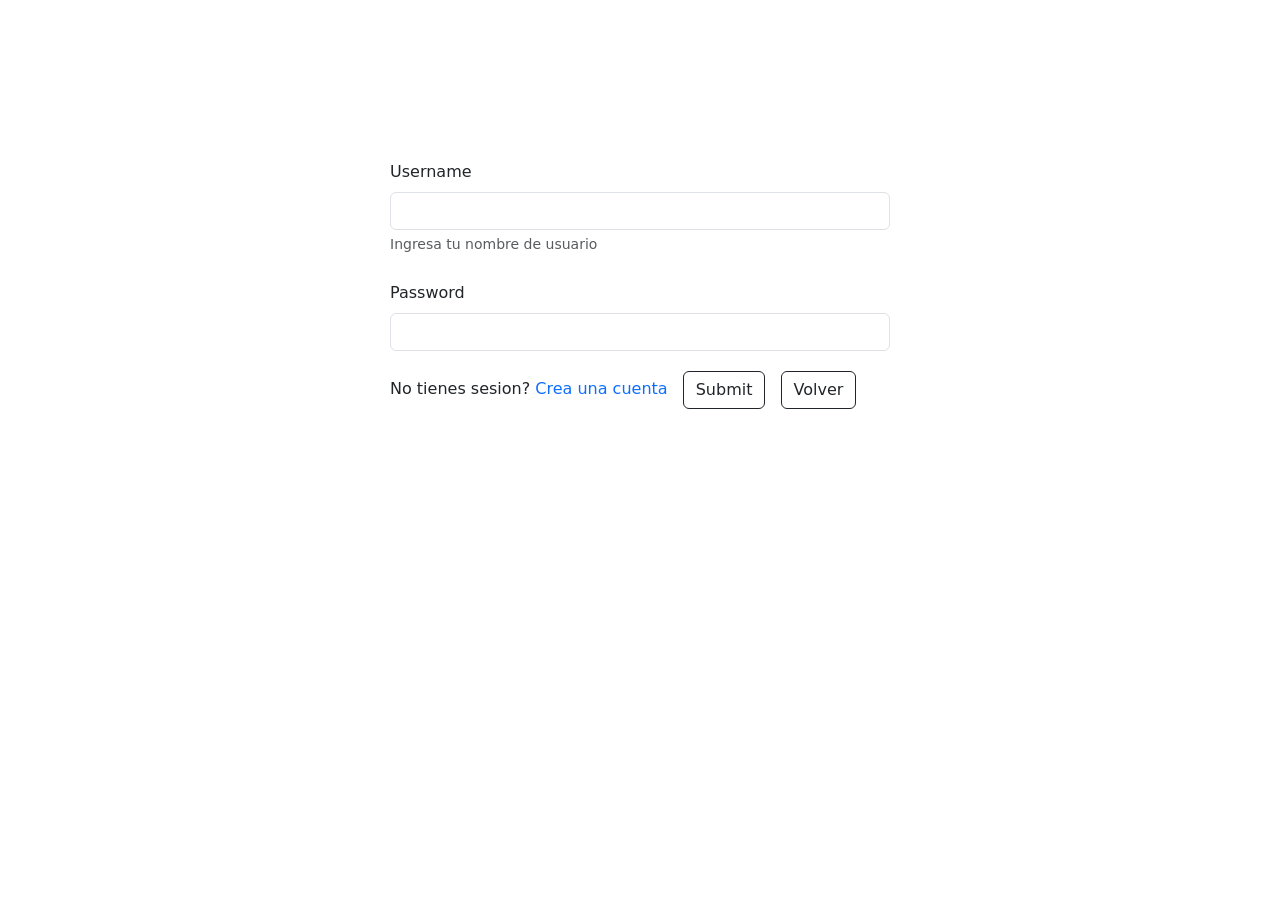
<file: src/main/webapp/login.html>
<!DOCTYPE html>
<html lang="en">

<head>
  <meta charset="UTF-8">
  <meta http-equiv="X-UA-Compatible" content="IE=edge">
  <meta name="viewport" content="width=device-width, initial-scale=1.0">
  <link href="https://cdn.jsdelivr.net/npm/bootstrap@5.1.3/dist/css/bootstrap.min.css" rel="stylesheet"
    integrity="sha384-1BmE4kWBq78iYhFldvKuhfTAU6auU8tT94WrHftjDbrCEXSU1oBoqyl2QvZ6jIW3" crossorigin="anonymous">
  <script src="https://cdn.jsdelivr.net/npm/bootstrap@5.1.3/dist/js/bootstrap.bundle.min.js"
    integrity="sha384-ka7Sk0Gln4gmtz2MlQnikT1wXgYsOg+OMhuP+IlRH9sENBO0LRn5q+8nbTov4+1p"
    crossorigin="anonymous"></script>
  <link rel="stylesheet" href="./css/login.css">
  <title>Login</title>
</head>

<body>
  <div class="container">


    <form class="ingresar" id="formElem">
      <div class="mb-3">
        <label for="username" class="form-label">Username</label>
        <input type="text" name="username" class="form-control" id="username" aria-describedby="emailHelp">
        <div id="emailHelp" class="form-text">Ingresa tu nombre de usuario</div>
      </div>
      <div class="mb-3">
        <label for="password" class="form-label">Password</label>
        <input type="password" name="password" class="form-control" id="password">
      </div>
      <label for="password" class="form-label">No tienes sesion?</label>
      <a href="./register.html">Crea una cuenta</a>
      <button type="submit" class="btn btn-outline-dark">Submit</button>
      <button type="button" formaction="./index.html" class="btn btn-outline-dark">Volver</button>
    </form>
    <script>
      formElem.onsubmit = async (e)=>{
        e.preventDefault();

        let user = await document.getElementById("username").value;
        let password = await document.getElementById("password").value;

        let response = await fetch('./api/users/'+user+'?password='+password,{method: 'GET'});

        if(response.ok){
          let result = await response.json();

          console.log(result);
          localStorage.setItem('user',result["username"]);
          localStorage.setItem('fcoins',result["fcoins"]);
          if(result["role"]=='Comprador'){
            window.location.href = "homeComprador.html";
          }
          if(result["role"]=='Artista'){
            window.location.href = "homeArtista.html";
          }

        }else{
          alert('Informacion erronea, intente nuevamente')
        }
      }
    </script>
  </div>
</body>
</html>
</file>
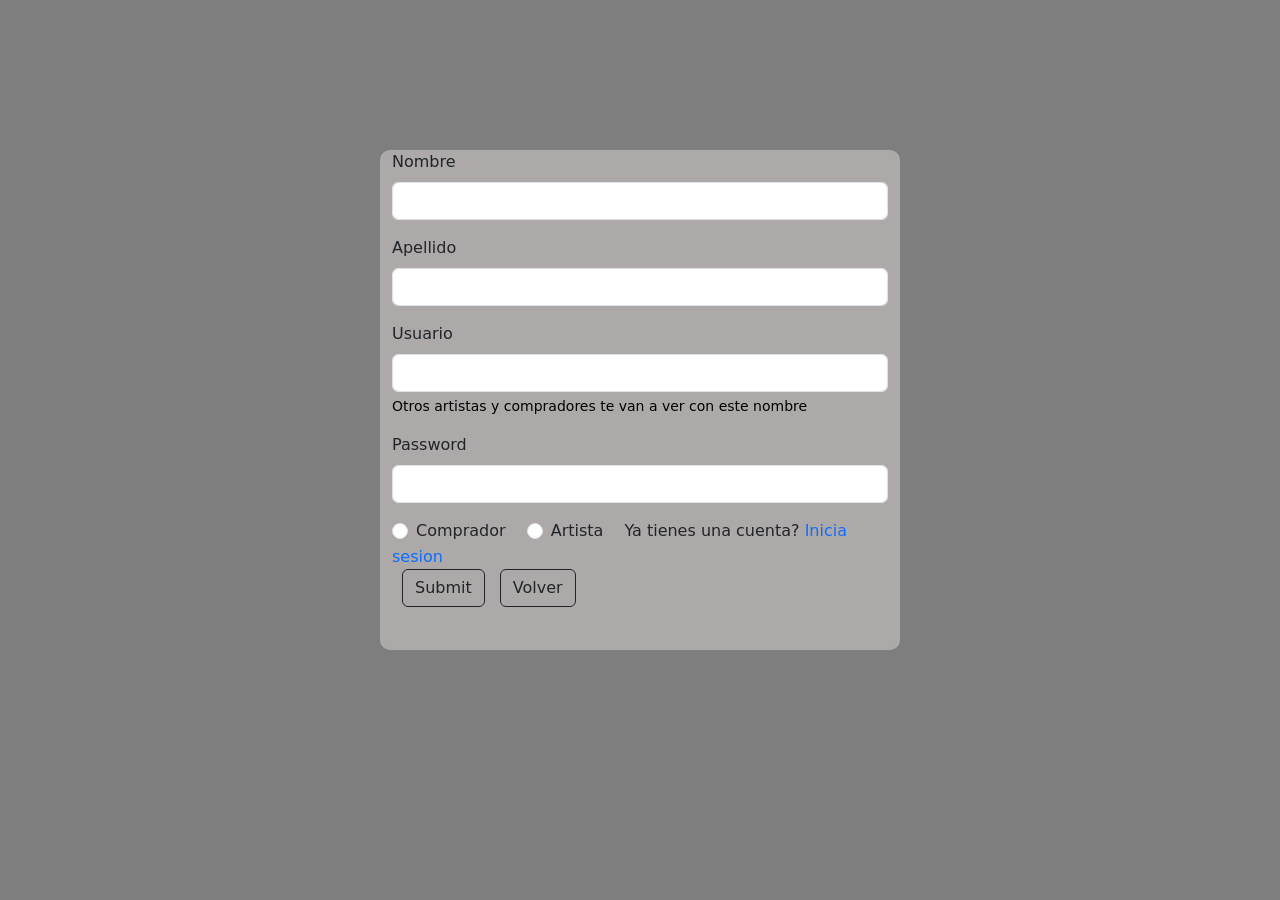
<file: src/main/webapp/register.html>
<!DOCTYPE html>
<html lang="en">

<head>
  <meta charset="UTF-8">
  <meta http-equiv="X-UA-Compatible" content="IE=edge">
  <meta name="viewport" content="width=device-width, initial-scale=1.0">
  <link href="https://cdn.jsdelivr.net/npm/bootstrap@5.1.3/dist/css/bootstrap.min.css" rel="stylesheet"
    integrity="sha384-1BmE4kWBq78iYhFldvKuhfTAU6auU8tT94WrHftjDbrCEXSU1oBoqyl2QvZ6jIW3" crossorigin="anonymous">
  <script src="https://cdn.jsdelivr.net/npm/bootstrap@5.1.3/dist/js/bootstrap.bundle.min.js"
    integrity="sha384-ka7Sk0Gln4gmtz2MlQnikT1wXgYsOg+OMhuP+IlRH9sENBO0LRn5q+8nbTov4+1p"
    crossorigin="anonymous"></script>
  <link rel="stylesheet" href="./css/register.css">
  <title>Register</title>
</head>

<body>
  <div class="container">


    <form id="formRegister">
      <div class="mb-3">
        <label for="name" class="form-label">Nombre</label>
        <input type="text" name="name" class="form-control" id="name" aria-describedby="emailHelp">

      </div>
      <div class="mb-3">
        <label for="name" class="form-label">Apellido</label>
        <input type="text" name="lastname" class="form-control" id="lastname" aria-describedby="emailHelp">

      </div>
      <div class="mb-3">
        <label for="name" class="form-label">Usuario</label>
        <input type="text" name="username" class="form-control" id="username" aria-describedby="emailHelp">
        <div id="emailHelp" class="form-text">Otros artistas y compradores te van a ver con este nombre</div>
      </div>
      <div class="mb-3">
        <label for="password" class="form-label">Password</label>
        <input type="password" name="password" class="form-control" id="password">
      </div>
      <div class="form-check form-check-inline">
        <input class="form-check-input" name="role" type="radio" name="role" id="roleC" value="comprador">
        <label class="form-check-label" for="roleC">Comprador</label>
      </div>
      <div class="form-check form-check-inline">
        <input class="form-check-input" name="role" type="radio" name="role" id="roleA" value="artista">
        <label class="form-check-label">Artista</label>
      </div>
      <label class="form-check-label">Ya tienes una cuenta?</label>
      <a href="./login.html">Inicia sesion</a>
      <div>

      </div>

      <button type="submit" class="btn btn-outline-dark">Submit</button>
      <button type="submit" class="btn btn-outline-dark">Volver</button>
    </form>
    <script>
      const form = document.querySelector("form");

      form.onsubmit = async (e)=> {
        e.preventDefault()
        const formData = new FormData(form);

        let response = await fetch('./api/users', {
          method: 'POST',
          headers: {
            "Content-Type": "application/x-www-form-urlencoded",
          },
          body: new URLSearchParams(formData),
        });
        let result = await response.json();
        localStorage.setItem('user',result["username"]);
        localStorage.setItem('fcoins',result["fcoins"]);
        if(result["role"]=='comprador'){
          window.location.href = "homeComprador.html";
        }
        if(result["role"]=='artista'){



        }else{
          alert('Informacion erronea, intente nuevamente')
        }
      }
    </script>
  </div>
</body>

</html>
</file>
<file: src/main/webapp/css/login.css>
body{
    background-image: url("https://unsplash.com/photos/M6ZR-9tP6Z4");

}

.container{
    background-color: rgba(255, 255, 255, 0.755);
    width: fit-content;
    height: fit-content;
    margin-top: 150px;
    border-radius: 10px;
}

.container a{
    text-decoration: none;
}

.ingresar{
    width: 500px;
    height: 300px;
}

.form-label{
    margin-top: 10px;
}

.btn-outline-dark{
    margin-left: 10px;
}
</file>
<file: src/main/webapp/css/register.css>
body{
    /*background: url(https://unsplash.com/photos/M6ZR-9tP6Z4);*/
    background-color: #7e7e7e;

}

.container{
    background-color: rgba(179, 175, 175, 0.881);
    width: 520px;
    height: 500px;
    margin-top: 150px;
    border-radius: 10px;
}

.container a{
    text-decoration: none;
}

.ingresar{
    padding-top: 20px;
    width: 500px;
    height: 300px;
}

.form-text{
    color: black;
}

.btn-outline-dark{
    margin-left: 10px;
}
</file>
